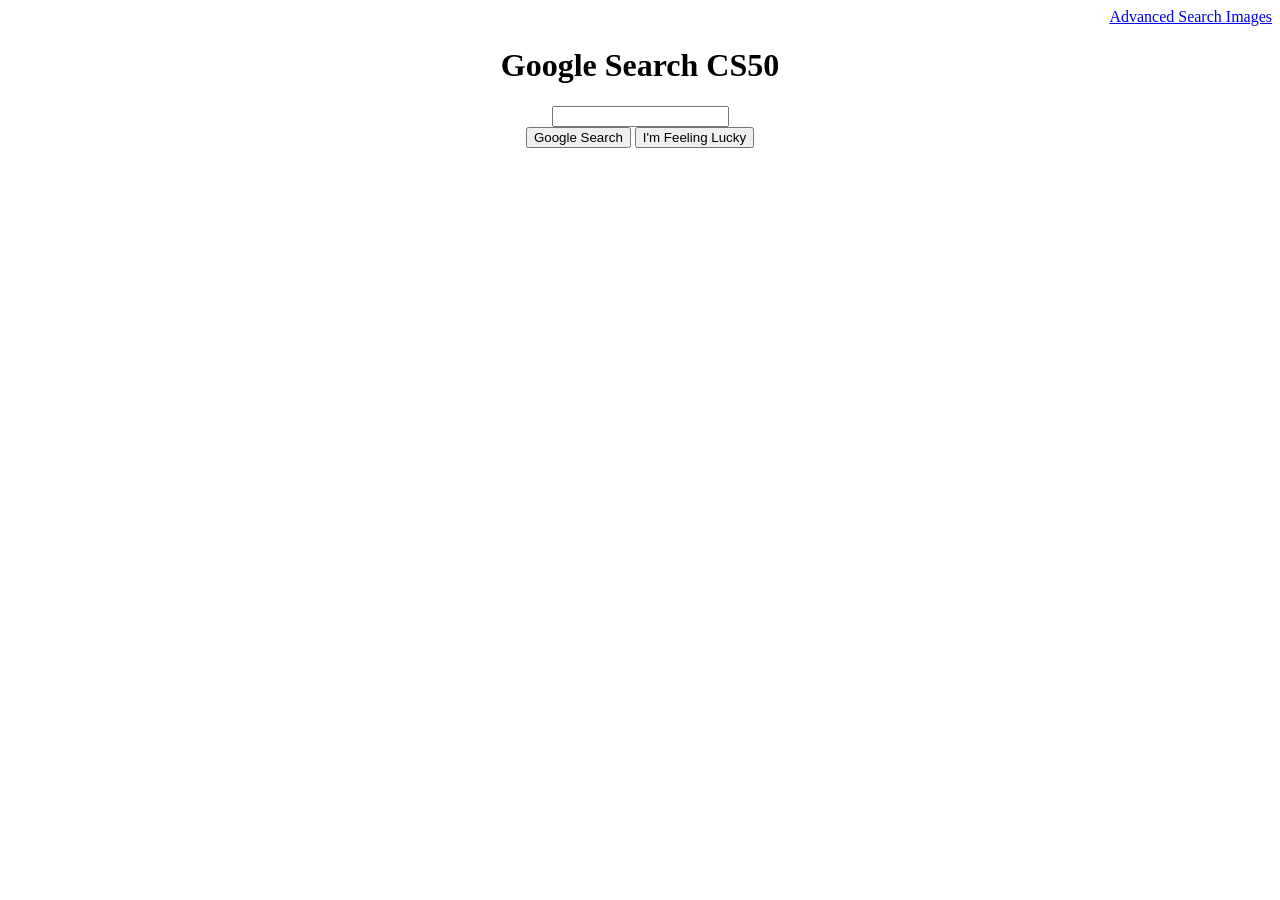
<file: index.html>
<!DOCTYPE html>
<html lang="en">
<head>
    <meta charset="UTF-8">
    <meta name="viewport" content="width=device-width, initial-scale=1.0">
    <title>Google Search CS50</title>
    <link rel="stylesheet" href="style.css">
</head>
<body>  
    <div class="nav">
        <a href="advanced_search.html">Advanced Search </a>
        <a href="google_images.html">Images </a>
    </div>

    <div class="centered">
        <h1>Google Search CS50</h1>
    </div>
    
    <form class="centered" action="https://www.google.com/search" method="get">
        <input type="text" name="q">
        <center>
        <input type="submit" value="Google Search">
        <input type="submit" value="I'm Feeling Lucky" name="btnI"> 
        </center>
    </form>
    
</body>
</html>
</file>
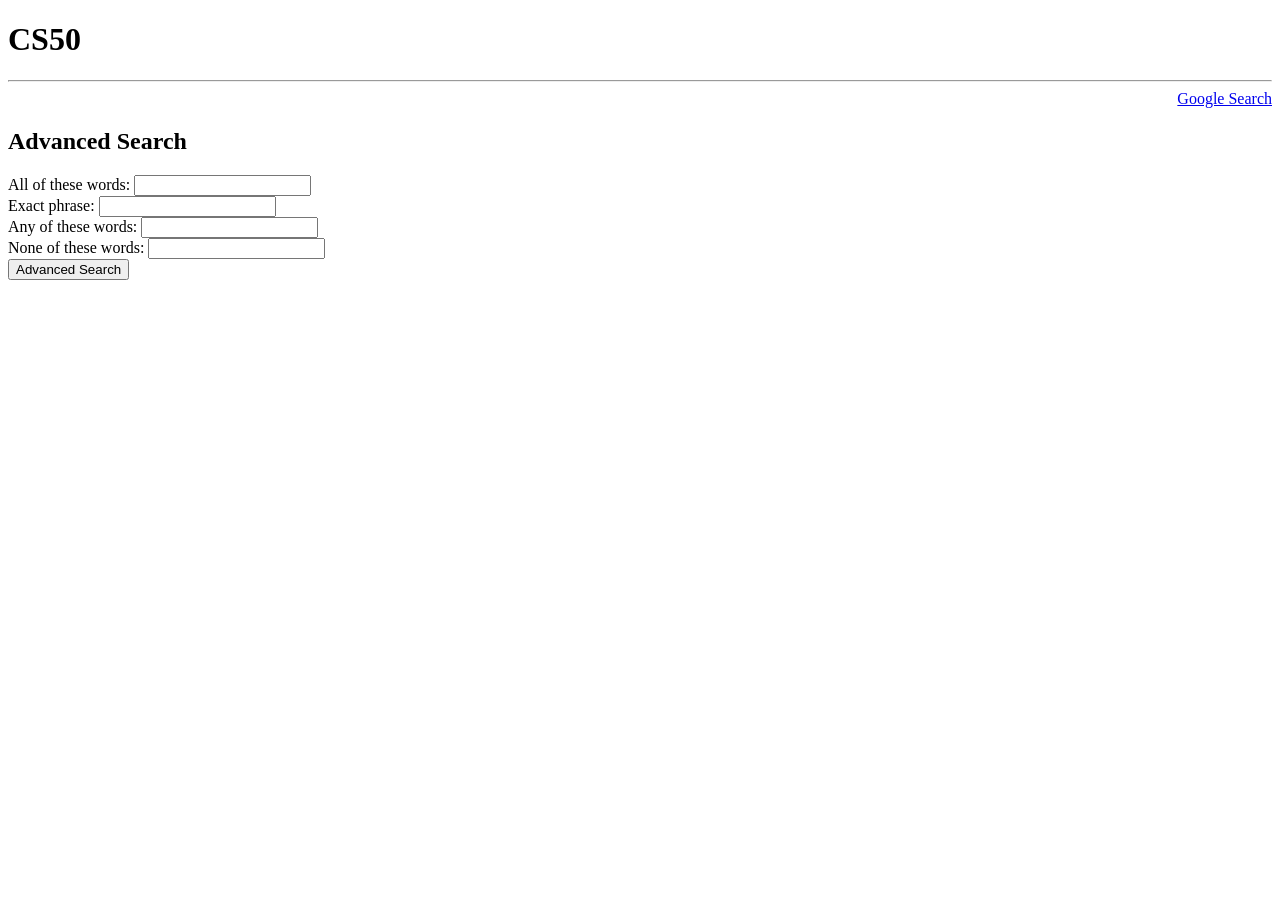
<file: advanced_search.html>
<!DOCTYPE html>
<html lang="en">

<head>
    <meta charset="UTF-8">
    <meta name="viewport" content="width=device-width, initial-scale=1.0">
    <title>Document</title>
    <link rel="stylesheet" href="style.css">
</head>

<body>

    <h1>CS50</h1>
    <hr>
    <div class="nav">
        <a href="index.html">Google Search </a>
    </div>
    <h2>Advanced Search</h2>
    <form action="https://google.com/search" method="get" name="f">

        <div>
            <label>All of these words:</label>
            <input type="text" name="as_q"> <br>

            <label>Exact phrase:</label>
            <input type="text" name="as_epq"> <br> 

            <label>Any of these words:</label>
            <input type="text" name="as_oq"> <br>

            <label>None of these words:</label>
            <input type="text" name="as_eq"> <br>

            <input type="submit" value="Advanced Search">

        </div>

    </form>
</body>

</html>
</file>
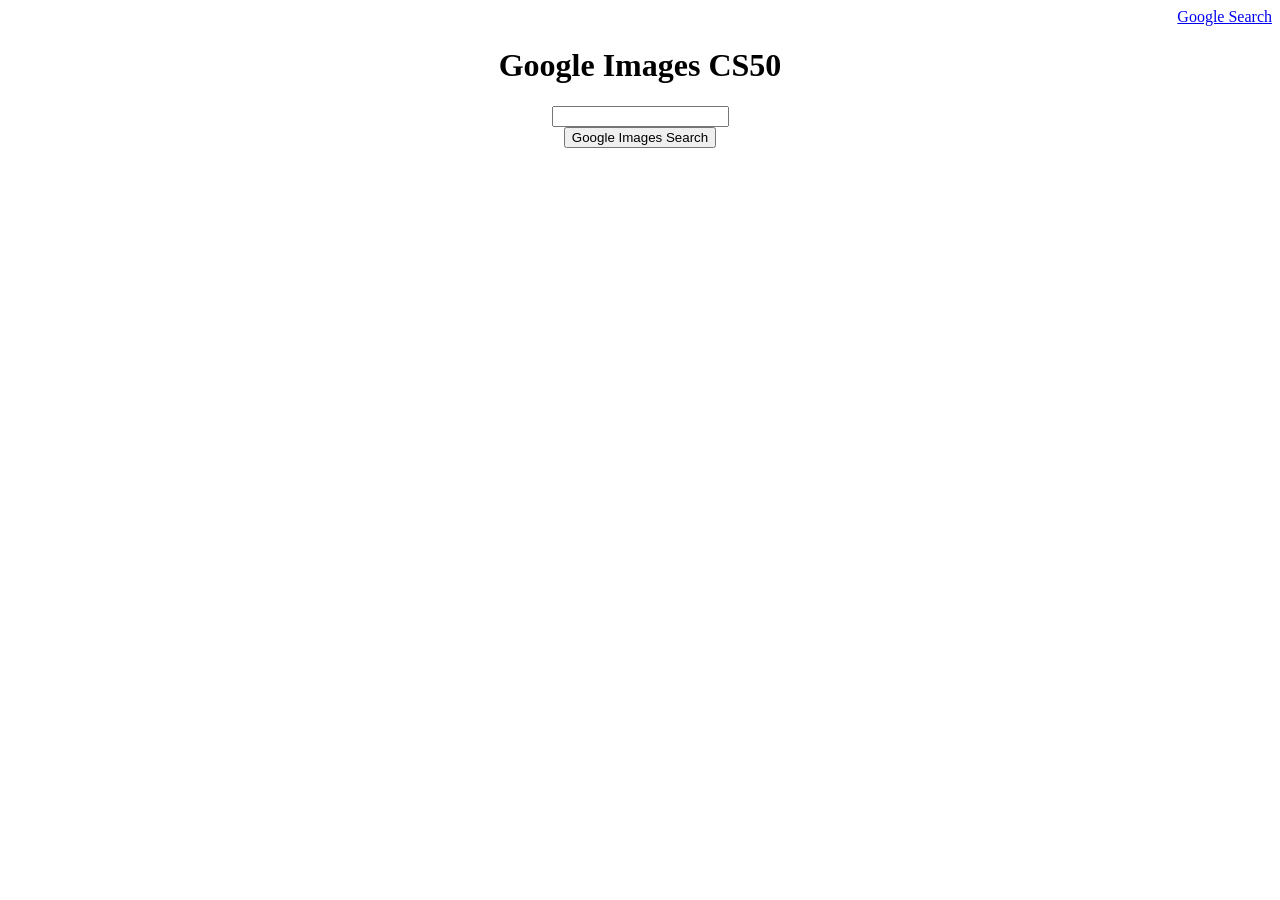
<file: google_images.html>
<!DOCTYPE html>
<html lang="en">
<head>
    <meta charset="UTF-8">
    <meta name="viewport" content="width=device-width, initial-scale=1.0">
    <title>Google Images CS50</title>
    <link rel="stylesheet" href="style.css">
</head>
<body>
    <div class="nav">
        <a href="index.html">Google Search </a>
    </div>
    <div class="centered">
        <h1>Google Images CS50</h1>
    </div>
    <form class="centered" action="https://google.com/search" method="get">
        <input type="text" name="q"> <br>
        <input type="hidden" name="udm" value="2">
        <input type="submit" value="Google Images Search">
    </form>
</body>
</html>
</file>
<file: style.css>
.centered{
    text-align: center;
}

.nav{
    text-align: end;
}
</file>
